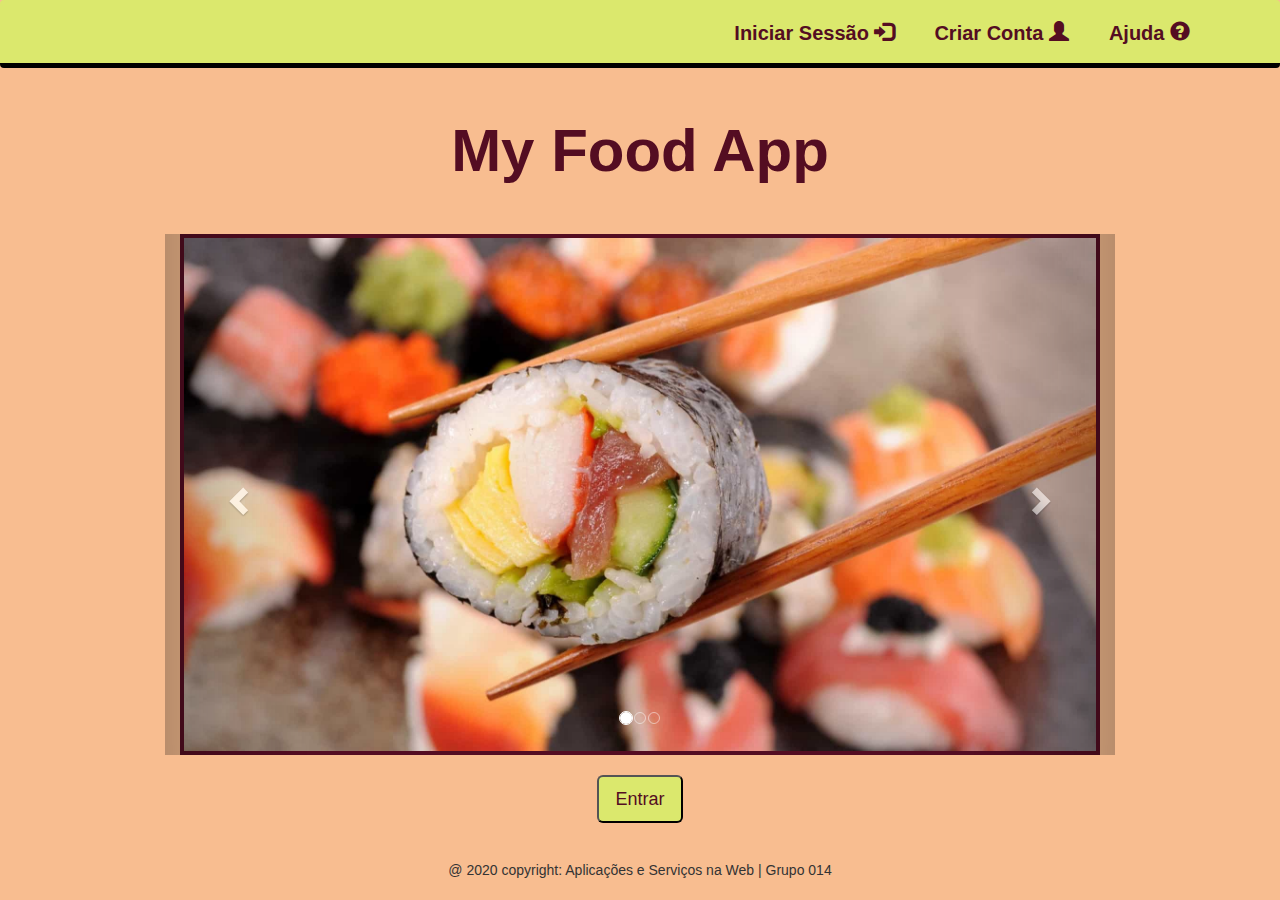
<file: index.html>
<!DOCTYPE html>
<html lang="pt">
<head>
  <meta charset="utf-8">
  <meta name="viewport" content="width=device-width, initial-scale=1, shrink-to-fit=no">

  <title>Pagina Principal</title>

  <!-- Bootstrap core CSS -->
  <link href="vendor/bootstrap/css/bootstrap.min.css" rel="stylesheet">
	<link rel="stylesheet" href="https://maxcdn.bootstrapcdn.com/bootstrap/3.4.1/css/bootstrap.min.css">
	<link type="text/css" href="css/cssProject.css" rel="stylesheet">
</head>

<body class="fundo_cor">

  <!-- Navigation bar-->
  <nav class="navbar-custom navbar navbar-expand-lg static-top nav_color">
    <div class="container">
      <button class="navbar-toggler" type="button" data-toggle="collapse" data-target="#navbarResponsive" aria-controls="navbarResponsive" aria-expanded="false" aria-label="Toggle navigation">
        <span class="navbar-toggler-icon"></span>
      </button>
      <div class="collapse navbar-collapse" id="navbarResponsive">
        <ul class="navbar-nav ml navbar-right">
          <li class="nav-item">
            <a class="nav-link font_nav" href="#" data-toggle="modal" data-target="#modal_login">Iniciar Sessão <span class="glyphicon glyphicon-log-in"></span></a>
          </li>
          <li class="nav-item">
            <a class="nav-link font_nav" href="signin.html">Criar Conta <span class="glyphicon glyphicon-user"></span></a>
          </li>
					 <li class="nav-item">
            <a class="nav-link font_nav" href="#" data-toggle="modal" data-target="#modal_ajuda">Ajuda <span class="glyphicon glyphicon-question-sign"></span></a>
          </li>
        </ul>
      </div>
    </div>
  </nav>

  <!-- Modal para o login-->
  <div id="modal_login" class="modal fade" role="dialog">
    <div class="modal-dialog">
      <!-- Modal content-->
      <div class="modal-content">
        <div class="modal-header">
          <h3 class="modal-title">Iniciar Sessão</h3>
        </div>
        <div class="modal-body">
          <form action="login.php" method="post">
              <input name="email" type="text" class="form-control" id="email" placeholder="Username/Email" required><br>
              <input name="pwd" type="password" class="form-control" id="pwd" placeholder="Password" required><br>
              <button type="submit" class="btn btn-primary play">Enviar</button>
          </form>
         <div class="modal-footer">
          <button type="button" class="btn btn-default" data-dismiss="modal">Fechar</button>
        </div>
      </div>
    </div>
  </div>
</div>

  <!-- Modal para a ajuda-->
  <div id="modal_ajuda" class="modal fade" role="dialog">
    <div class="modal-dialog">

      <!-- Modal content-->
      <div class="modal-content">
        <div class="modal-header">
          <h3 class="modal-title">My Food App</h3>
        </div>
        <div class="modal-body">
          <p>Bem vindo ao MyFoodApp, uma aplicação onde poderá ver e encomendar as nossas ofertas gastronomicas.
            Atraves de um simples registo poderá encomendar qualquer prato que apeteça no momento</p><br>
          <p>Caso seja seja vendedor e esteja interessado poderá sempre registar-se na nossa plataforma e comecar a vender os seus pratos</p>
        </div>
        <div class="modal-footer">
          <button type="button" class="btn btn-default" data-dismiss="modal">Fechar</button>
        </div>
      </div>
    </div>
  </div>

  <!-- Page Content -->
  <div class="container">
    <div class="row">
      <div class="col-lg-12 text-center">
        <h1 class="mt-5 titulos">My Food App</h1><br>
      </div>
    </div>
  </div>

	<br>
  <!-- Page content carousel -->
	<div class="container carrosel">
		<div class="row center">
			<div id="myCarousel" class="carousel slide col-sm-10 carrosel" data-ride="carousel">
				<!-- Indicators -->
				 <ol class="carousel-indicators">
					<li data-target="#myCarousel" data-slide-to="0" class="active"></li>
					<li data-target="#myCarousel" data-slide-to="1"></li>
					<li data-target="#myCarousel" data-slide-to="2"></li>
				</ol>

			<!-- Wrapper for slides -->
			<div class="carousel-inner">
				<div class="item active">
					<img src="img/food2.jpg" alt="food1">
				</div>

				<div class="item">
					<img src="img/food2.jpg" alt="food2">
				</div>

				<div class="item">
					<img src="img/food2.jpg" alt="food3" class="pic_carrossel">
				</div>
			</div>

			<!-- Left and right controls -->
			<a class="left carousel-control" href="#myCarousel" data-slide="prev">
				<span class="glyphicon glyphicon-chevron-left"></span>
				<span class="sr-only">Previous</span>
			</a>
			<a class="right carousel-control" href="#myCarousel" data-slide="next">
				<span class="glyphicon glyphicon-chevron-right"></span>
				<span class="sr-only">Next</span>
			</a>
  	</div>
	</div>
</div>

	<br>
	 <div class="container">
    <div class="row">
      <div class="col-lg-12 text-center">
				<button onclick="window.location.href='foodpage2.php'" type="button" class="btn btn-secondary btn-lg button_entrar">Entrar</button>
      </div>
    </div>
  </div>

  <br>
	<!-- Footer -->
	<footer class="page-footer font-small blue">
    <!-- Copyright -->
    <div class="footer-copyright text-center py-3">
     <h5>@ 2020 copyright: Aplicações e Serviços na Web | Grupo 014</h5>
    </div>
  </footer>

  <!-- Bootstrap core JavaScript -->
  <script src="vendor/jquery/jquery.slim.min.js"></script>
  <script src="vendor/bootstrap/js/bootstrap.bundle.min.js"></script>
  <script src="https://ajax.googleapis.com/ajax/libs/jquery/3.4.1/jquery.min.js"></script>
  <script src="https://maxcdn.bootstrapcdn.com/bootstrap/3.4.1/js/bootstrap.min.js"></script>

</body>
</html>
</file>
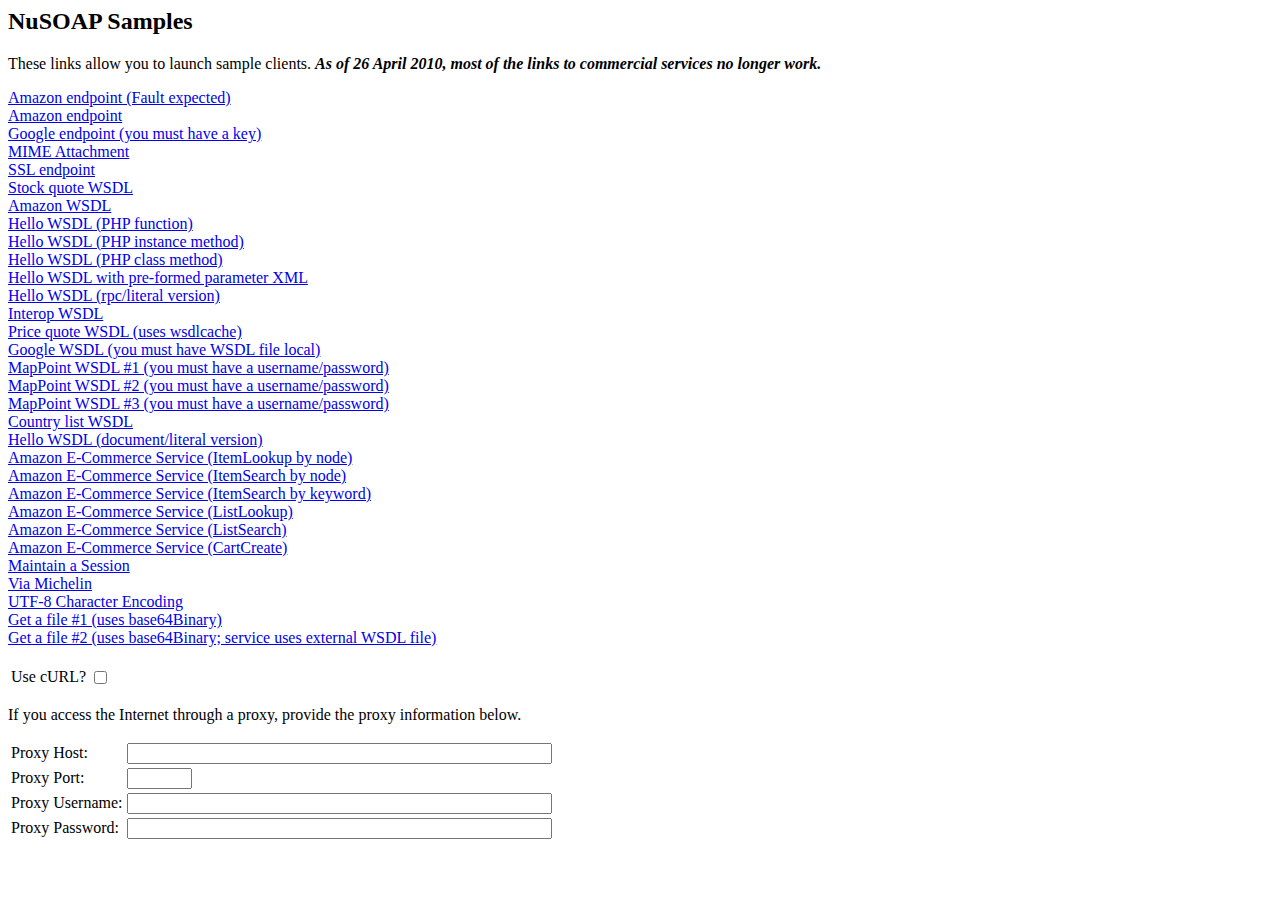
<file: WS_realizaCompra/samples/index.html>
<html>
<!--
  --	$Id: index.html,v 1.19 2010/04/26 15:31:48 snichol Exp $
  -->
<head>
<title>NuSOAP Samples</title>
<script type="text/javascript">
function go(url) {
	document.linkform.action = url;
	document.linkform.submit();
}
</script>
</head>
<body>
<h2>NuSOAP Samples</h2>
<p>
These links allow you to launch sample clients.  <b><i>As of 26 April 2010, most of the links to commercial services no longer work.</i></b>
</p>
<form name="linkform" method="POST" action="javascript:void();">
<a href="javascript:go('client1.php')">Amazon endpoint (Fault expected)</a><br>
<a href="javascript:go('client2.php')">Amazon endpoint</a><br>
<a href="javascript:go('client3.php')">Google endpoint (you must have a key)</a><br>
<a href="javascript:go('mimeclient.php')">MIME Attachment</a><br>
<a href="javascript:go('sslclient.php')">SSL endpoint</a><br>
<a href="javascript:go('wsdlclient1.php')">Stock quote WSDL</a><br>
<a href="javascript:go('wsdlclient2.php')">Amazon WSDL</a><br>
<a href="javascript:go('wsdlclient3.php?method=function')">Hello WSDL (PHP function)</a><br>
<a href="javascript:go('wsdlclient3.php?method=instance')">Hello WSDL (PHP instance method)</a><br>
<a href="javascript:go('wsdlclient3.php?method=class')">Hello WSDL (PHP class method)</a><br>
<a href="javascript:go('wsdlclient3b.php')">Hello WSDL with pre-formed parameter XML</a><br>
<a href="javascript:go('wsdlclient3c.php')">Hello WSDL (rpc/literal version)</a><br>
<a href="javascript:go('wsdlclient4.php')">Interop WSDL</a><br>
<a href="javascript:go('wsdlclient5.php')">Price quote WSDL (uses wsdlcache)</a><br>
<a href="javascript:go('wsdlclient6.php')">Google WSDL (you must have WSDL file local)</a><br>
<a href="javascript:go('wsdlclient7.php')">MapPoint WSDL #1 (you must have a username/password)</a><br>
<a href="javascript:go('wsdlclient8.php')">MapPoint WSDL #2 (you must have a username/password)</a><br>
<a href="javascript:go('wsdlclient9.php')">MapPoint WSDL #3 (you must have a username/password)</a><br>
<a href="javascript:go('wsdlclient10.php')">Country list WSDL</a><br>
<a href="javascript:go('wsdlclient11.php')">Hello WSDL (document/literal version)</a><br>
<a href="javascript:go('wsdlclient12.php?method=ItemLookup')">Amazon E-Commerce Service (ItemLookup by node)</a><br>
<a href="javascript:go('wsdlclient12.php?method=ItemSearch')">Amazon E-Commerce Service (ItemSearch by node)</a><br>
<a href="javascript:go('wsdlclient12.php?method=ItemSearch2')">Amazon E-Commerce Service (ItemSearch by keyword)</a><br>
<a href="javascript:go('wsdlclient12.php?method=ListLookup')">Amazon E-Commerce Service (ListLookup)</a><br>
<a href="javascript:go('wsdlclient12.php?method=ListSearch')">Amazon E-Commerce Service (ListSearch)</a><br>
<a href="javascript:go('wsdlclient12.php?method=CartCreate')">Amazon E-Commerce Service (CartCreate)</a><br>
<a href="javascript:go('wsdlclient13.php')">Maintain a Session</a><br>
<a href="javascript:go('wsdlclient14.php')">Via Michelin</a><br>
<a href="javascript:go('wsdlclient15.php')">UTF-8 Character Encoding</a><br>
<a href="javascript:go('getfile1client.php')">Get a file #1 (uses base64Binary)</a><br>
<a href="javascript:go('getfile2client.php')">Get a file #2 (uses base64Binary; service uses external WSDL file)</a><br>
<br>
<table border="0">
<tr><td>Use cURL?</td><td><input type="checkbox" name="usecurl" value="1"></td></tr>
</table>
<p>
If you access the Internet through a proxy, provide the proxy
information below.
</p>
<table border="0">
<tr><td>Proxy Host:</td><td><input type="text" name="proxyhost" value="" size="50" maxlength="256"></td></tr>
<tr><td>Proxy Port:</td><td><input type="text" name="proxyport" value="" size="5" maxlength="5"></td></tr>
<tr><td>Proxy Username:</td><td><input type="text" name="proxyusername" value="" size="50" maxlength="256"></td></tr>
<tr><td>Proxy Password:</td><td><input type="password" name="proxypassword" value="" size="50" maxlength="256"></td></tr>
</table>
</form>
</body>
</html>
</file>
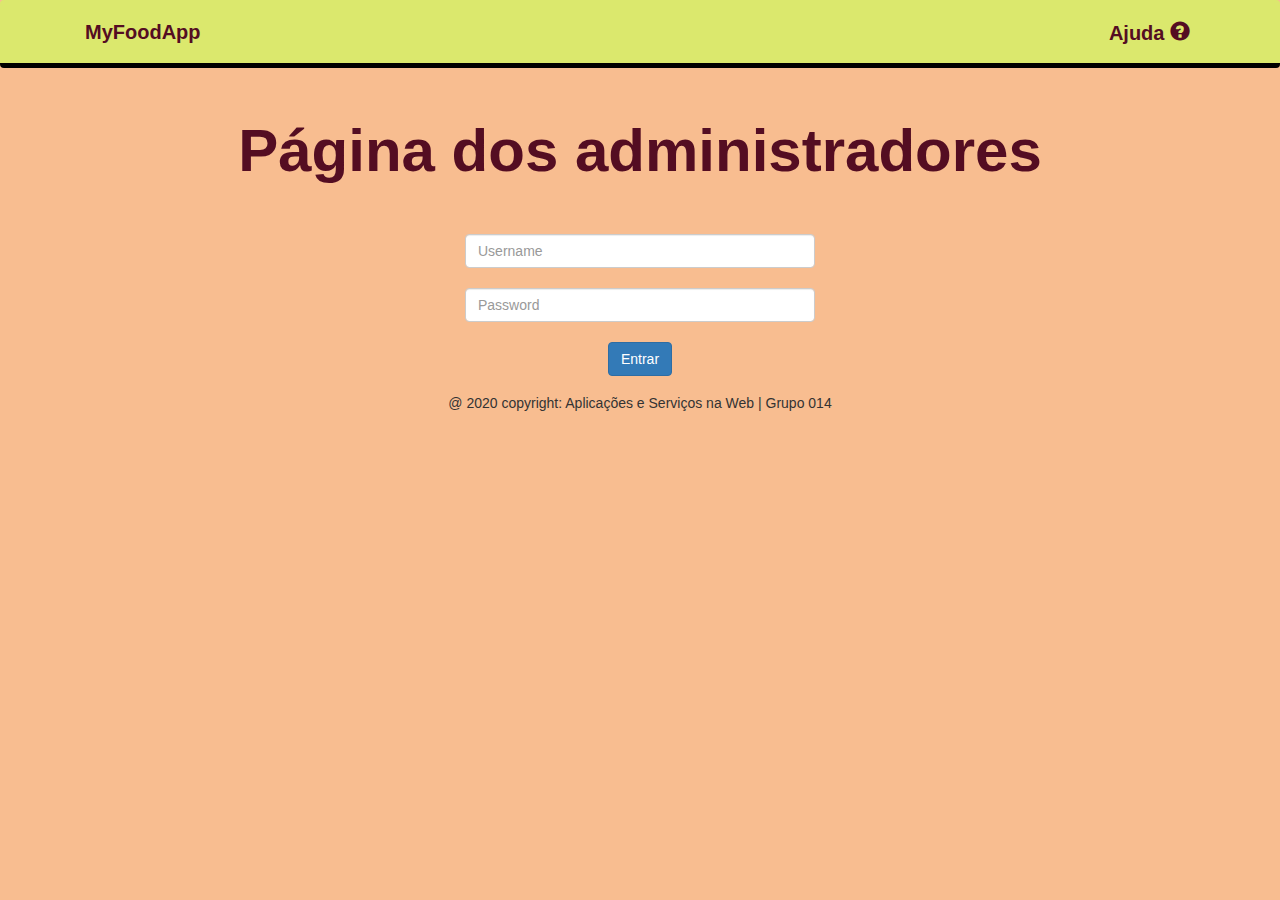
<file: adminLogin.html>
<!DOCTYPE html>
<html lang="pt">
<head>
  <meta charset="utf-8">
  <meta name="viewport" content="width=device-width, initial-scale=1, shrink-to-fit=no">

  <title>Página dos administradores</title>

  <!-- Bootstrap core CSS -->
  <link href="vendor/bootstrap/css/bootstrap.min.css" rel="stylesheet">
	<link rel="stylesheet" href="https://maxcdn.bootstrapcdn.com/bootstrap/3.4.1/css/bootstrap.min.css">
	<link type="text/css" href="css/cssProject.css" rel="stylesheet">
</head>

<body class="fundo_cor">

  <!-- Navigation bar-->
  <nav class="navbar navbar-expand-lg static-top nav_color">
    <div class="container">
      <a class="navbar-brand font_nav" href="index.html">MyFoodApp</a>
      <button class="navbar-toggler" type="button" data-toggle="collapse" data-target="#navbarResponsive" aria-controls="navbarResponsive" aria-expanded="false" aria-label="Toggle navigation">
        <span class="navbar-toggler-icon"></span>
      </button>
      <div class="collapse navbar-collapse" id="navbarResponsive">
        <ul class="navbar-nav ml-auto navbar-right">
          <li class="nav-item">
            <a class="nav-link font_nav" href="#" data-toggle="modal" data-target="#modal_ajuda3">Ajuda <span class="glyphicon glyphicon-question-sign"></span></a>
          </li>
        </ul>
      </div>
    </div>
  </nav>

  <!-- Modal para a ajuda-->
  <div id="modal_ajuda3" class="modal fade" role="dialog">
    <div class="modal-dialog">

      <!-- Modal content-->
      <div class="modal-content">
        <div class="modal-header">
          <h3 class="modal-title">My Food App</h3>
        </div>
        <div class="modal-body">
          <p>Página exclusiva para os administradores da aplicação</p>
        </div>
        <div class="modal-footer">
          <button type="button" class="btn btn-default" data-dismiss="modal">Fechar</button>
        </div>
      </div>
    </div>
  </div>

  <!-- Page Content -->
  <div class="container">
    <div class="row">
      <div class="col-lg-12 text-center">
        <h1 class="mt-5 titulos">Página dos administradores</h1><br>
      </div>
    </div>
  </div><br>

  <div class="container">
    <div class="row">
      <!-- Default form register -->
      <div class="col-md-4 col-md-offset-4 text-center">
        <form action="adminLogin.php" method="post">
            <input name="selected" type="text" class="form-control" id="email" placeholder="Username" required><br>
            <input name="pass" type="password" class="form-control" id="pwd" placeholder="Password" required><br>
            <button type="submit" class="btn btn-primary play">Entrar</button>
        </form>
      </div>
    </div>
  </div>

  <!-- Footer -->
  <footer class="page-footer font-small blue">
    <!-- Copyright -->
    <div class="footer-copyright text-center py-3">
     <h5>@ 2020 copyright: Aplicações e Serviços na Web | Grupo 014</h5>
    </div>
  </footer>

  <!-- Bootstrap core JavaScript -->
  <script src="vendor/jquery/jquery.slim.min.js"></script>
  <script src="vendor/bootstrap/js/bootstrap.bundle.min.js"></script>
  <script src="https://ajax.googleapis.com/ajax/libs/jquery/3.4.1/jquery.min.js"></script>
  <script src="https://maxcdn.bootstrapcdn.com/bootstrap/3.4.1/js/bootstrap.min.js"></script>

</body>
</html>
</file>
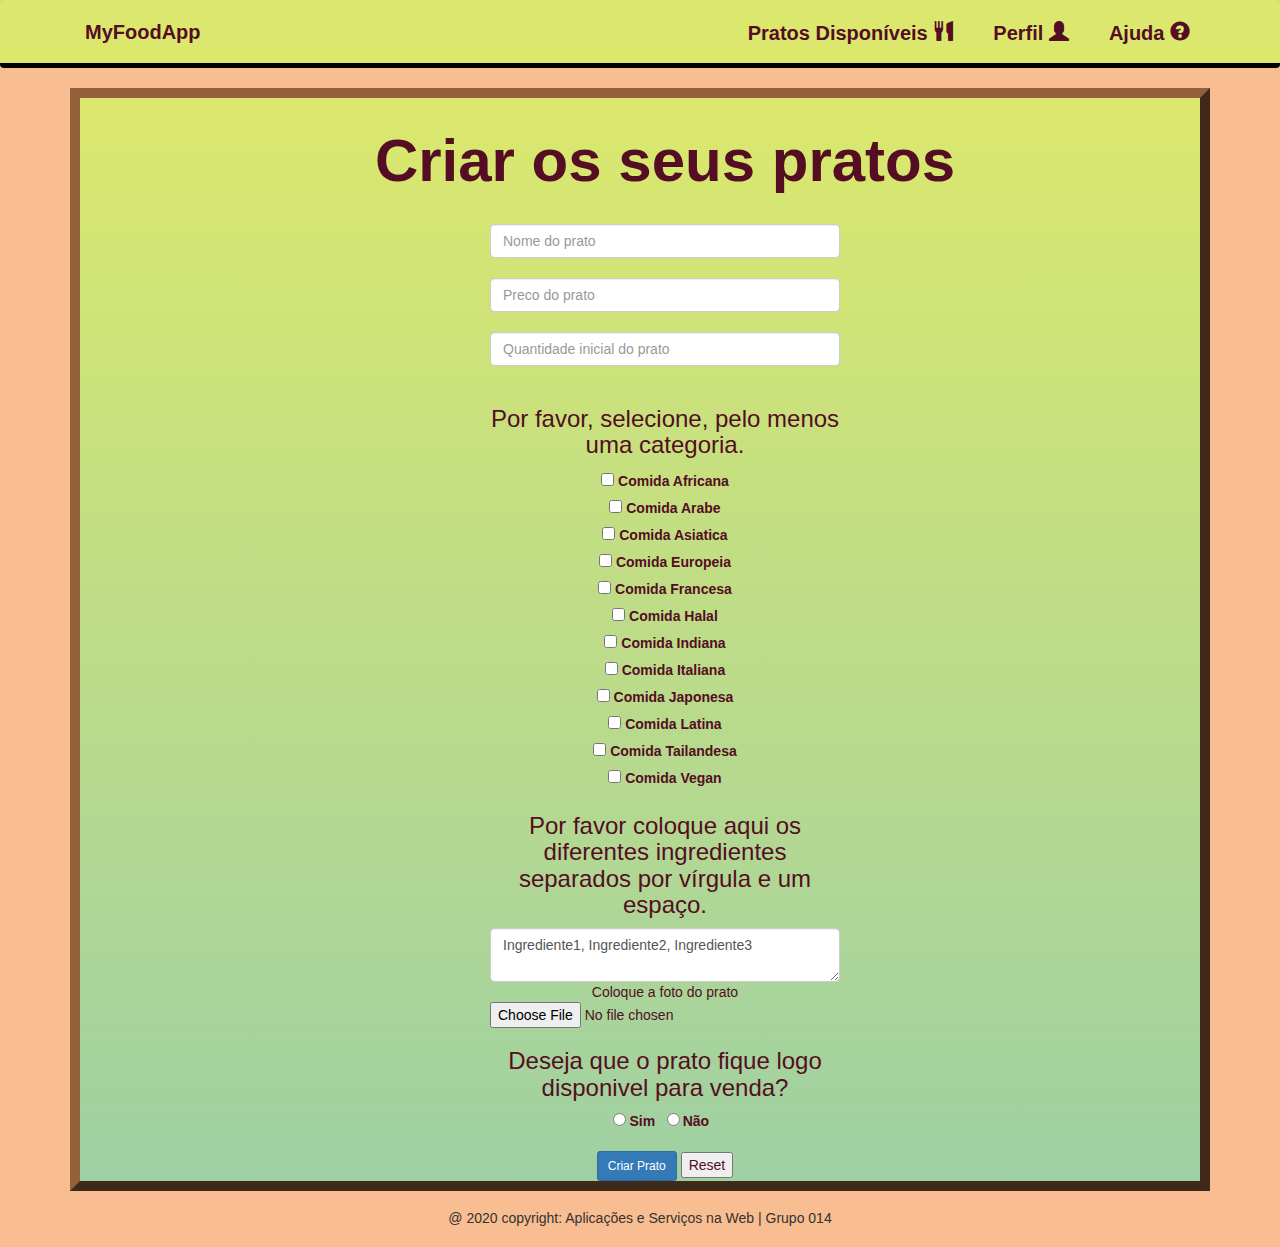
<file: pratoCreator.html>
﻿<!DOCTYPE html>
<html lang="pt">
<head>
  <meta charset="utf-8">
  <meta name="viewport" content="width=device-width, initial-scale=1, shrink-to-fit=no">

  <title>prato creator form</title>

  <!-- Bootstrap core CSS -->
  <link href="vendor/bootstrap/css/bootstrap.min.css" rel="stylesheet">
	<link rel="stylesheet" href="https://maxcdn.bootstrapcdn.com/bootstrap/3.4.1/css/bootstrap.min.css">
	<link type="text/css" href="css/cssProject.css" rel="stylesheet">
</head>

<body class="fundo_cor">

  <!-- Navigation -->
  <nav class="navbar navbar-expand-lg static-top nav_color">
    <div class="container">
      <a class="navbar-brand font_nav" href="index.html">MyFoodApp</a>
      <button class="navbar-toggler" type="button" data-toggle="collapse" data-target="#navbarResponsive" aria-controls="navbarResponsive" aria-expanded="false" aria-label="Toggle navigation">
        <span class="navbar-toggler-icon"></span>
      </button>
      <div class="collapse navbar-collapse" id="navbarResponsive">
        <ul class="navbar-nav ml-auto navbar-right">
          <li class="nav-item">
            <a class="nav-link font_nav" href="foodpage.php" > Pratos Disponíveis <span class="	glyphicon glyphicon-cutlery	"></span></a>
          </li>
          <li class="nav-item">
            <a class="nav-link font_nav" href="welcome.php" > Perfil <span class="glyphicon glyphicon-user"></span></a>
          </li>
          <li class="nav-item">
            <a class="nav-link font_nav" href="#" data-toggle="modal" data-target="#modal_ajuda2">Ajuda <span class="glyphicon glyphicon-question-sign"></span></a>
          </li>
        </ul>
      </div>
    </div>
  </nav>

  <!-- Modal para o login-->
  <div id="modal_login1" class="modal fade" role="dialog">
    <div class="modal-dialog">
      <!-- Modal content-->
      <div class="modal-content">
        <div class="modal-header">
          <h3 class="modal-title">Iniciar Sessão</h3>
        </div>
        <div class="modal-body">
          <form action="login.php" method="post">
              <input name="selected" type="text" class="form-control" id="email" placeholder="Username/Email" required><br>
              <input name="pass" type="password" class="form-control" id="pwd" placeholder="Password" required><br>
              <button type="submit" class="btn btn-primary play">Enviar</button>
          </form>
         <div class="modal-footer">
          <button type="button" class="btn btn-default" data-dismiss="modal">Fechar</button>
        </div>
      </div>
    </div>
  </div>
</div>

  <!-- Modal para a ajuda-->
  <div id="modal_ajuda2" class="modal fade" role="dialog">
    <div class="modal-dialog">
      <!-- Modal content-->
      <div class="modal-content">
        <div class="modal-header">
          <h3 class="modal-title">Crie o seu prato</h3>
        </div>
        <div class="modal-body">
          <p>Crie os seus próprios pratos com toda a informação detalhada</p>
          <p>Não se escolha de deixar uma fotografia cheia de sabor! :)</p>
        </div>
        <div class="modal-footer">
          <button type="button" class="btn btn-default" data-dismiss="modal">Fechar</button>
        </div>
      </div>
    </div>
  </div>

  <!-- Page Content -->
  <div id="masterContainer" class="container">
    <div class="container">
      <div class="row">
        <div class="col-lg-12 text-center">
          <h1 class="mt-5 titulos">Criar os seus pratos</h1><br>
        </div>
      </div>
    </div>

    <div class="container">
      <div class="row">
        <!-- Default form register -->
        <div class="col-md-4 col-md-offset-4 text-center">


          <form action="pratoCreator.php" method="post" enctype="multipart/form-data" class="">


            <input type="text" class="form-control" name="nome" value="" placeholder="Nome do prato" required><br>

            <input type="Number" step=0.01 min="0" class="form-control" name="preco" value="" placeholder="Preco do prato" required><br>

            <input type="Number" min="0" class="form-control" name="Quantidade" value="" placeholder="Quantidade inicial do prato" required><br>


              <h3>Por favor, selecione, pelo menos uma categoria.</h3>




                <input type="checkbox" name="categoria[]" value="africana" id="1"> <label for="1">Comida Africana</label><br>
                <input type="checkbox" name="categoria[]" value="Arabe" id="2"> <label for="2">Comida Arabe </label><br>
                <input type="checkbox" name="categoria[]" value="asiatica" id="3"> <label for="3">Comida Asiatica </label><br>
                <input type="checkbox" name="categoria[]" value="europeia" id="4"> <label for="4">Comida Europeia </label><br>
                <input type="checkbox" name="categoria[]" value="Francesa" id="5"> <label for="5">Comida Francesa</label><br>
                <input type="checkbox" name="categoria[]" value="Halal" id="6"> <label for="6"> Comida Halal </label><br>
                <input type="checkbox" name="categoria[]" value="Indiana" id="7"> <label for="7"> Comida Indiana </label><br>
                <input type="checkbox" name="categoria[]" value="Italiana" id="8"> <label for="8"> Comida Italiana </label><br>
                <input type="checkbox" name="categoria[]" value="Japonesa" id="9"> <label for="9"> Comida Japonesa </label><br>
                <input type="checkbox" name="categoria[]" value="latina" id="10"> <label for="10"> Comida Latina </label><br>
                <input type="checkbox" name="categoria[]" value="Tailandesa" id="11"> <label for="11"> Comida Tailandesa </label><br>
                <input type="checkbox" name="categoria[]" value="Vegan" id="12"> <label for="12"> Comida Vegan </label><br>


              <h3>Por favor coloque aqui os diferentes ingredientes separados por vírgula e um espaço.</h3>
              <textarea class="form-control" name="ingredient" value="">Ingrediente1, Ingrediente2, Ingrediente3</textarea>



              Coloque a foto do prato
              <input type="file" name="fileToUpload" id="fileToUpload">



             <div>
               <h3>Deseja que o prato fique logo disponivel para venda?</h3>

               <div class="form-check-inline">
                 <label class="form-check-label">
                   <input type="radio" class="form-check-input" value="disponivel" name="active">Sim</label>
               </div>

               <div class="form-check-inline">
                 <label class="form-check-label">
                   <input type="radio" class="form-check-input" value="indisponivel" name="active">Não</label>
               </div><br><br>

             </div>


            <button class="btn btn-primary btn-sm" name="submitPrato" type="submit">Criar Prato</button>
            <input type="reset">


          </form>
        </div>
      </div>
     </div>
    </div>

   <!-- Footer -->
 	<footer class="page-footer font-small blue">
     <!-- Copyright -->
     <div class="footer-copyright text-center py-3">
      <h5>@ 2020 copyright: Aplicações e Serviços na Web | Grupo 014</h5>
     </div>
   </footer>

  <!-- Bootstrap core JavaScript -->
  <script src="vendor/jquery/jquery.slim.min.js"></script>
  <script src="vendor/bootstrap/js/bootstrap.bundle.min.js"></script>
  <script src="https://ajax.googleapis.com/ajax/libs/jquery/3.4.1/jquery.min.js"></script>
  <script src="https://maxcdn.bootstrapcdn.com/bootstrap/3.4.1/js/bootstrap.min.js"></script>
  <script src="js/projecto.js"></script>


</body>

</html>
</file>
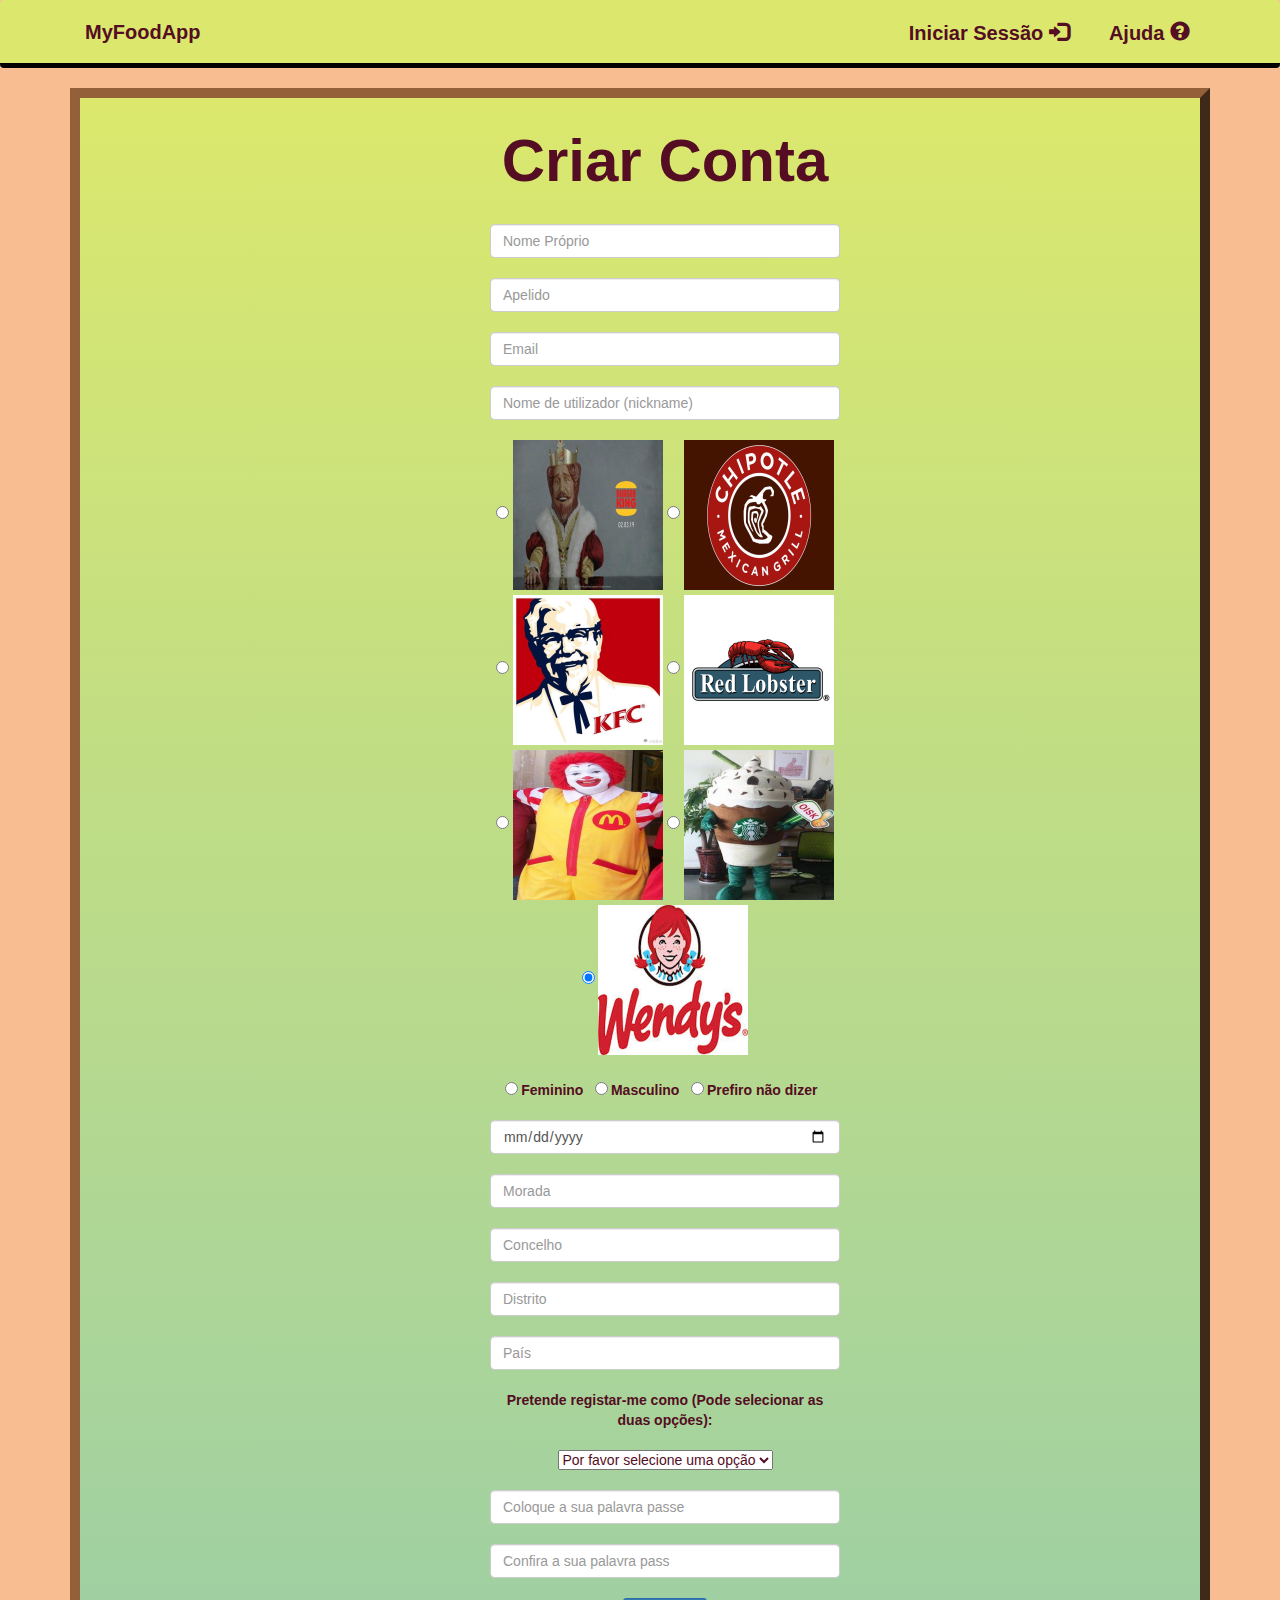
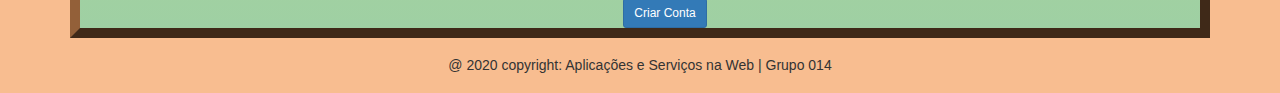
<file: signin.html>
﻿<!DOCTYPE html>
<html lang="pt">
<head>
  <meta charset="utf-8">
  <meta name="viewport" content="width=device-width, initial-scale=1, shrink-to-fit=no">

  <title>Registo form</title>

  <!-- Bootstrap core CSS -->
  <link href="vendor/bootstrap/css/bootstrap.min.css" rel="stylesheet">
	<link rel="stylesheet" href="https://maxcdn.bootstrapcdn.com/bootstrap/3.4.1/css/bootstrap.min.css">
	<link type="text/css" href="css/cssProject.css" rel="stylesheet">
  <script src="http://ajax.aspnetcdn.com/ajax/jQuery/jquery-1.12.0.min.js"></script>
  <script src="js/Date.js"></script>
</head>

<body class="fundo_cor">

  <!-- Navigation -->
  <nav class="navbar navbar-expand-lg static-top nav_color">
    <div class="container">
      <a class="navbar-brand font_nav" href="index.html">MyFoodApp</a>
      <button class="navbar-toggler" type="button" data-toggle="collapse" data-target="#navbarResponsive" aria-controls="navbarResponsive" aria-expanded="false" aria-label="Toggle navigation">
        <span class="navbar-toggler-icon"></span>
      </button>
      <div class="collapse navbar-collapse" id="navbarResponsive">
        <ul class="navbar-nav ml-auto navbar-right">
          <li class="nav-item">
            <a class="nav-link font_nav" href="#" data-toggle="modal" data-target="#modal_login1">Iniciar Sessão <span class="glyphicon glyphicon-log-in"></span></a>
          </li>
          <li class="nav-item">
            <a class="nav-link font_nav" href="#" data-toggle="modal" data-target="#modal_ajuda2">Ajuda <span class="glyphicon glyphicon-question-sign"></span></a>
          </li>
        </ul>
      </div>
    </div>
  </nav>

  <!-- Modal para o login-->
  <div id="modal_login1" class="modal fade" role="dialog">
    <div class="modal-dialog">
      <!-- Modal content-->
      <div class="modal-content">
        <div class="modal-header">
          <h3 class="modal-title">Iniciar Sessão</h3>
        </div>
        <div class="modal-body">
          <form action="login.php" method="post">
              <input name="email" type="text" class="form-control" id="email" placeholder="Username/Email" required><br>
              <input name="pwd" type="password" class="form-control" id="pwd" placeholder="Password" required><br>
              <button type="submit" class="btn btn-primary play">Enviar</button>
          </form>
         <div class="modal-footer">
          <button type="button" class="btn btn-default" data-dismiss="modal">Fechar</button>
        </div>
      </div>
    </div>
  </div>
</div>

  <!-- Modal para a ajuda-->
  <div id="modal_ajuda2" class="modal fade" role="dialog">
    <div class="modal-dialog">
      <!-- Modal content-->
      <div class="modal-content">
        <div class="modal-header">
          <h3 class="modal-title">Criar Conta</h3>
        </div>
        <div class="modal-body">
          <p>Faça o seu registo na nossa App para começar a pedir os seus pratos favoritos.</p>
          <p>Poderá escolher entre Consumidor, Vendedor ou Ambos</p>
        </div>
        <div class="modal-footer">
          <button type="button" class="btn btn-default" data-dismiss="modal">Fechar</button>
        </div>
      </div>
    </div>
  </div>

  <!-- Page Content -->
  <div id="masterContainer" class="container">
    <div class="container">
      <div class="row">
        <div class="col-lg-12 text-center">
          <h1 class="mt-5 titulos">Criar Conta</h1><br>
        </div>
      </div>
    </div>

    <div class="container">
      <div class="row">
        <!-- Default form register -->
        <div class="col-md-4 col-md-offset-4 text-center">


          <form action="register.php" method="post" enctype="multipart/form-data" class="">
              <input type="text" class="form-control" name="nproprio" value="" placeholder="Nome Próprio" required><br>

              <input type="text" class="form-control" name="apelido" value="" placeholder="Apelido" required><br>

              <input type="email" class="form-control" name="email" value="" placeholder="Email" required><br>

              <input type="text" class="form-control" name="nick" value="" placeholder="Nome de utilizador (nickname)" required><br>


              <label>
                <input type="radio" name="avatar" value="burgerking.jpg" checked>
                <img src="profileImagem/burgerking.jpg" height="150" width="150" class="img-fluid" alt="Responsive image">
              </label>

              <label>
                <input type="radio" name="avatar" value="chipotle.jpg" checked>
                <img src="profileImagem/chipotle.jpg" height="150" width="150" class="img-fluid" alt="Responsive image" >
              </label>

              <label>
                <input type="radio" name="avatar" value="Kfc.jpg" checked>
                <img src="profileImagem/Kfc.jpg" height="150" width="150" class="img-fluid" alt="Responsive image">
              </label>


              <label>
                <input type="radio" name="avatar" value="redLobster.png" checked>
                <img src="profileImagem/redLobster.png" height="150" width="150" class="img-fluid" alt="Responsive image" >
              </label>


              <label>
                <input type="radio" name="avatar" value="Ronald_Macdonald.jpg" checked>
                <img src="profileImagem/Ronald_Macdonald.jpg" height="150" width="150" class="img-fluid" alt="Responsive image" >
              </label>


              <label>
                <input type="radio" name="avatar" value="starbucks_mascot.jpg" checked>
                <img src="profileImagem/starbucks_mascot.jpg" height="150" width="150" class="img-fluid" alt="Responsive image">
              </label>


              <label>
                <input type="radio" name="avatar" value="Wendy_mascot.jpg" checked>
                <img src="profileImagem/Wendy_mascot.jpg" height="150" width="150" class="img-fluid" alt="Responsive image" >
              </label><br><br>


              <!--<form action="upload.php" method="post" enctype="multipart/form-data">
                Selecciona uma foto
                <input type="file" name="fileToUpload" id="fileToUpload">
                <input type="submit" name="submit" value="Upload Image">
              </form>
              <br> -->

              <div class="form-check-inline">
                <label class="form-check-label">
                  <input type="radio" class="form-check-input" value="feminino" name="sexo">Feminino</label>
              </div>

              <div class="form-check-inline">
                <label class="form-check-label">
                  <input type="radio" class="form-check-input" value="masculino" name="sexo">Masculino</label>
              </div>

              <div class="form-check-inline disabled">
                <label class="form-check-label">
                  <input type="radio" class="form-check-input" value="naodiz" name="sexo">Prefiro não dizer</label>
              </div><br><br>

              <input id="dateInput" type="date" class="form-control datepicker" name="datadenascimento" value="" min="1903-01-02" max="2020-05-09" placeholder="Data de Nascimento"><br>

              <input type="text" class="form-control" name="morada"size="40" value="" placeholder="Morada" required><br>

              <input type="text" class="form-control" name="concelho" value="" placeholder="Concelho" required><br>

              <input type="text" class="form-control" name="distrito" value="" placeholder="Distrito" required><br>

              <input type="text" class="form-control" name="pais" value="" placeholder="País" required><br>


              <div class="form-group">
                <label>Pretende registar-me como (Pode selecionar as duas opções):</label>
              </div>

             <select onchange="showfield(this.options[this.selectedIndex].value)" name="tipo">
                <option selected="selected">Por favor selecione uma opção</option>
                <option value="vendedor" name="tipo">Vendedor</option>
                <option value="consumidor" name="tipo">Consumidor</option>
                <option value="ambos" name="tipo">Consumidor e Vendedor</option>
              </select><br><br>

              <div id="div1"></div>

              <input type="password" name="passwd" class="form-control" value="" placeholder="Coloque a sua palavra passe" required><br>

              <input type="password" name="rePasswd" class="form-control" value="" placeholder="Confira a sua palavra pass" required><br>

              <button class="btn btn-primary btn-sm" name="submit" type="submit">Criar Conta</button>
          </form>
        </div>
      </div>
     </div>
    </div>

   <!-- Footer -->
 	<footer class="page-footer font-small blue">
     <!-- Copyright -->
     <div class="footer-copyright text-center py-3">
      <h5>@ 2020 copyright: Aplicações e Serviços na Web | Grupo 014</h5>
     </div>
   </footer>

  <!-- Bootstrap core JavaScript -->
  <script src="vendor/jquery/jquery.slim.min.js"></script>
  <script src="vendor/bootstrap/js/bootstrap.bundle.min.js"></script>
  <script src="https://ajax.googleapis.com/ajax/libs/jquery/3.4.1/jquery.min.js"></script>
  <script src="https://maxcdn.bootstrapcdn.com/bootstrap/3.4.1/js/bootstrap.min.js"></script>
  <script src="js/projecto.js"></script>


</body>

</html>
</file>
<file: css/cssProject.css>
.tagsDaInfo{


text-align: left;
}

.useravatar{

	padding-top: 10px;
}

.titulos {
	font-size: 60px;
	color: #540d22;
	font-weight: bold;
}

.nav_color {

	background-color:	#dbe86d;
	border: 5px black;
	border-bottom-style: outset;
}

.fundo_cor {

	background-color:	#f8bd90;
}

.font_nav {
	font-size: 20px;
	font-weight: bold;
	margin-left: 30px;
	color: #540d22;
}

.button_entrar {
	background-color:  #dbe86d;
	border: 2px outset black;
	color: #540d22;
}

.button_entrar:hover{
	background-color: #9fd0a3;
}

#masterContainer{
	border: 10px outset #936039;
	background-image: linear-gradient( #dbe86d, #9fd0a3);
	color: #540d22;
}

.carrosel {
	margin: auto;
}

.carousel-inner{
	border: 4px solid  #540d22;
}
</file>
